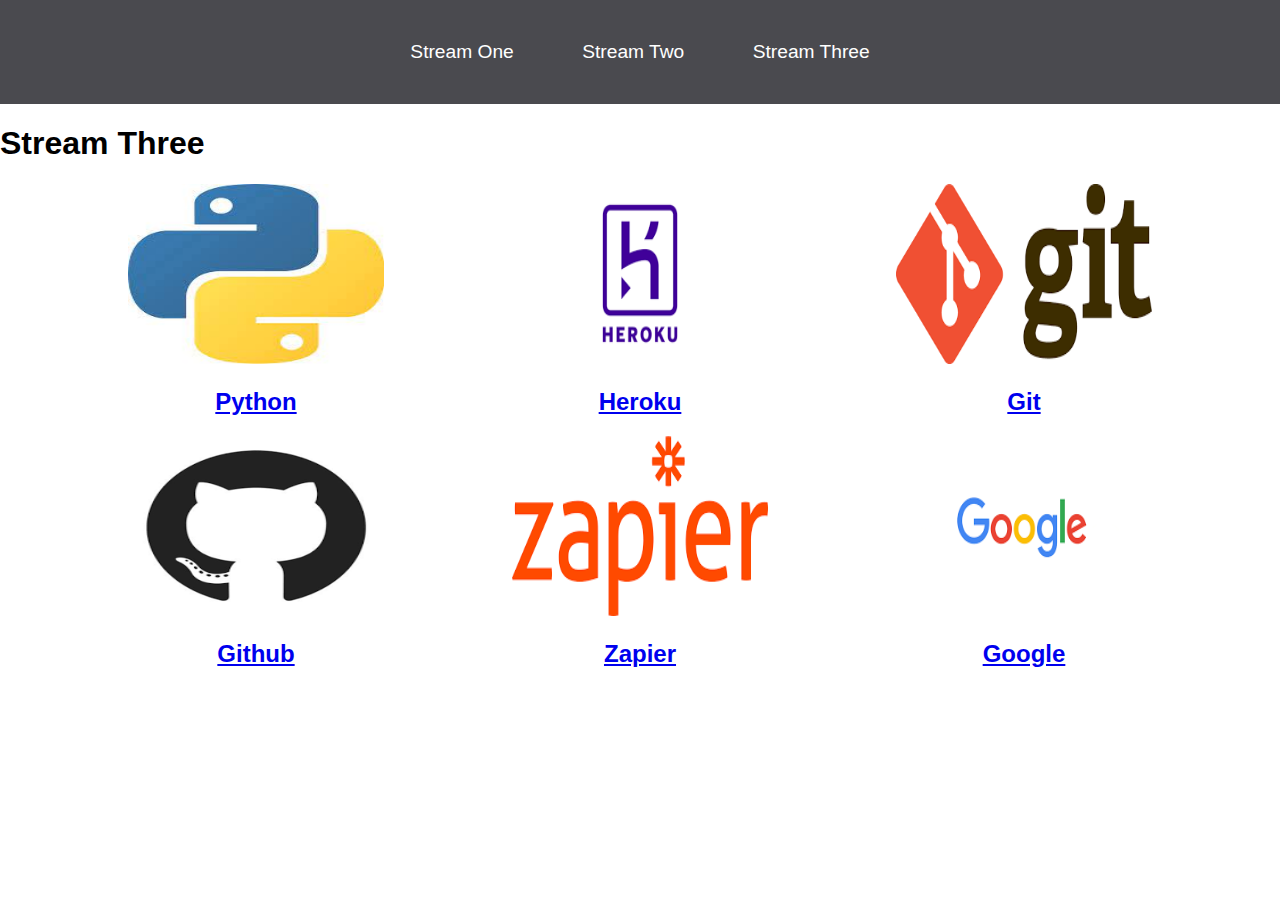
<file: stream-three.html>
<!DOCTYPE html>
<html lang="en">
<head>
    <meta charset="UTF-8">
    <meta http-equiv="X-UA-Compatible" content="IE=edge">
    <meta name="viewport" content="width=device-width, initial-scale=1.0">
    <link rel="stylesheet" href="css/style.css">
    <title>Hello World</title>
</head>
<body>
    <nav>
        <ul>
            <li><a href="index.html">Stream One</a></li>
            <li><a href="stream-two.html">Stream Two</a></li>
            <li><a href="stream-three.html">Stream Three</Table></a></li>
        </ul>
    </nav>
    <h1>Stream Three</h1>
    <div class="card">
        <a href="https://en.wikipedia.org/wiki/Python_(programming_language)" target="_blank">
            <img src="[data-uri]" alt=" Python">
            <h2>Python</h2>
        </a>
    </div>
    <div class="card">
        <a href="https://en.wikipedia.org/wiki/Heroku" target="_blank">
            <img src="[data-uri]" alt="Heroku">
            <h2>Heroku</h2>
        </a>
    </div>
    <div class="card">
        <a href="https://en.wikipedia.org/wiki/Git" target="_blank">
            <img src="[data-uri]" alt=" Git">
            <h2>Git</h2>
        </a>
    </div>
    <div class="card">
        <a href="https://en.wikipedia.org/wiki/GitHub" target="_blank">
            <img src="[data-uri]" alt=" Github">
            <h2>Github</h2>
        </a>
    </div>
     <div class="card">
        <a href="https://en.wikipedia.org/wiki/Zapier" target="_blank">
            <img src="[data-uri]" alt="Zapier">
            <h2>Zapier</h2>
        </a>
    </div>
    <div class="card">
        <a href="https://en.wikipedia.org/wiki/Google" target="_blank">
            <img src="[data-uri]" alt=" Google">
            <h2>Google</h2>
        </a>
    </div>
</body>
</html>
</file>
<file: css/style.css>
body {
    margin: 0;
    padding: 0;
    font-family: 'Oswald', sans-serif;
}
nav ul {
    list-style: none;
    background-color: #4a4a4f;
    text-align: center;
    margin: 0;
    padding: 0;
}
nav li {
    font-size: 1.2em;
    line-height: 40px;
    height: 40px;
    display: inline-block;
    padding: 2.5%;
}
nav a {
    text-decoration: none;
    color: #fff;
    display: block;
}
nav a:hover {
    background-color: #fff;
    color: #4a4a4f;
}
.card {
    float: left;
    width: 20%;
    margin-left: 10%;
}
.card a {
    text-align: center;
}
img {
    width: 100%;
    height: 180px;
}
h2 {
    text-align: center;
}
</file>
